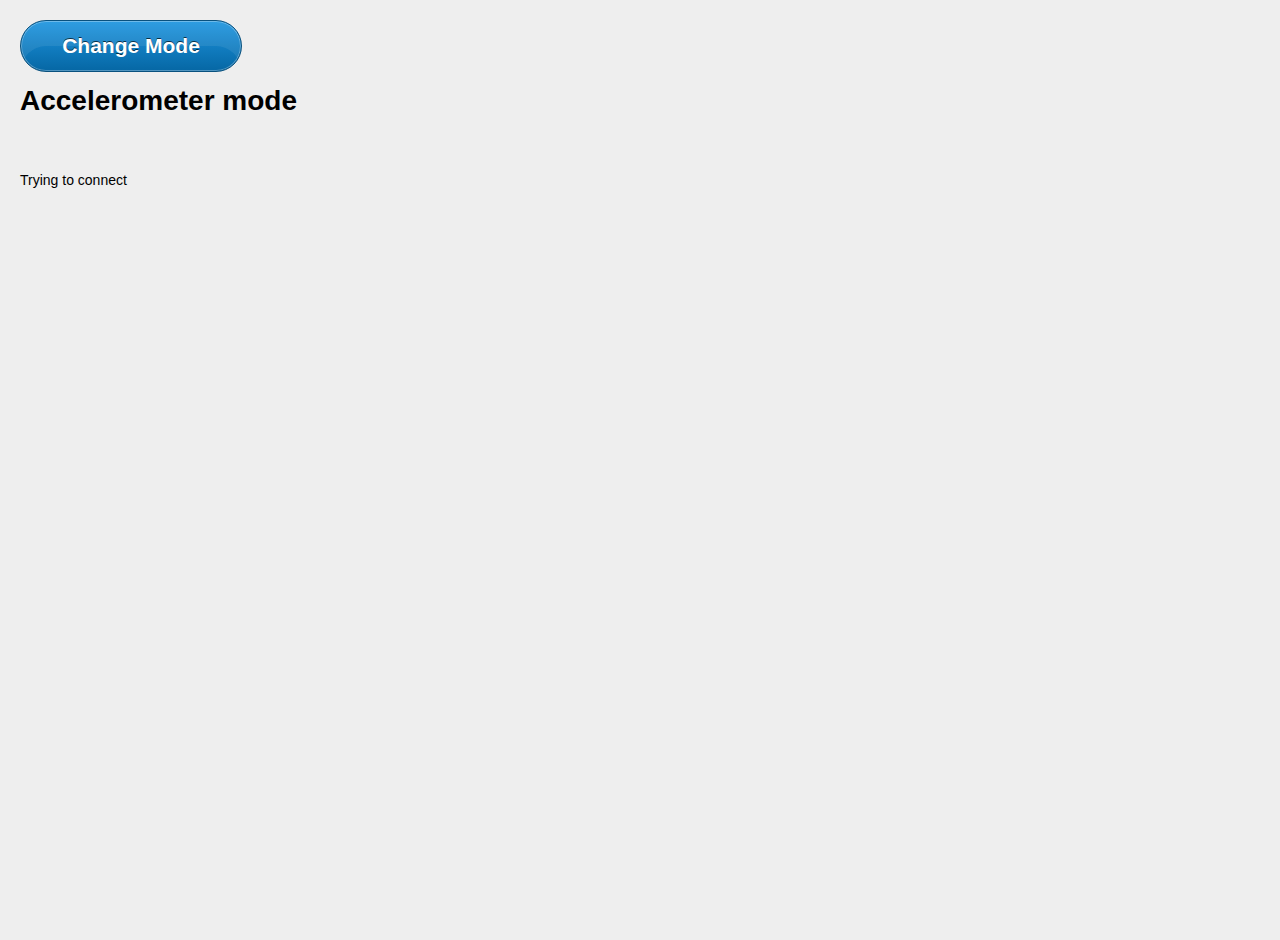
<file: spacebre_tweetMove/index.html>
<!DOCTYPE HTML>
<html>
	<head>
    <title>Spacebrew TweetMove </title>

    <meta charset="utf-8">
    <link rel="stylesheet" href="css/reset.css" type="text/css" media="screen" charset="utf-8" />
    <link rel="stylesheet" href="css/style.css" type="text/css" media="screen" charset="utf-8" />

    <script type="text/javascript" src="js/color.js"></script>
    <script type="text/javascript" src="js/jq.js"></script>
	<script type="text/javascript" src="js/sb-1.3.0.js"></script>
    <script type="text/javascript">
    	var TweetMove = (function() {
    		var minColor = new Color(0, 0, 0),
    			maxColor = new Color(0, 255, 0),
    			color = new Color(0, 0, 0),
    			colorTarget = new Color(0, 0, 0),
    			colorJSON = {
					r : 0,
					g : 255,
					b : 0
    			},
    			timeTarget,
    			lastUpdate = new Date(),
    			dt = 0,
    			TWEET_MODE = false,
    			ACCEL_MODE = true,
    			mode = ACCEL_MODE;

    		start();

    		function start() {
    			time = 0.0;
    			timeTarget = 0.0;
    			updateColor();
    			setInterval(update, 50);
    		}

    		function moveTowards(a, b, increase) {
    			var diff = b-a,
			        sign = (diff > 0 ? 1 : diff < 0 ? -1 : 0),
			        increase = Math.abs(increase);

			    var result = a + increase*sign;

			    if (sign > 0) {
			        result = Math.min(result, b);
			    } else if (sign < 0) {
			        result = Math.max(result, b);
			    }
			    
			    return result;
    		}

    		function lerp(a, b, time) {
    			return Math.min(a + (b-a)*time, b);
    		}

    		function update() {
    			var now = new Date();
    			dt = (now - lastUpdate)/1000;

    			if (mode == TWEET_MODE) {
    				time = moveTowards(time, timeTarget, dt*0.05);
    				colorTarget = Color.lerp(minColor, maxColor, time);
    			}
    				
    			updateColor();

    			
    			sb.send("move color", "color", JSON.stringify(colorJSON));

    			lastUpdate = now;
				timeTarget -= dt*0.01;
    			timeTarget = Math.max(0, timeTarget);
    		}

    		function updateColor() {
    			color = Color.moveTowards(color, colorTarget, dt*100);
    			colorJSON.r = color.r;
    			colorJSON.g = color.g;
    			colorJSON.b = color.b;
    		}

    		function onTweet(tweet) {
    			timeTarget += 0.25;
    			console.log(tweet);
    		}

			function onMove(move) {
				if (mode != ACCEL_MODE) return;

    			var moveJson = JSON.parse(move),
    				accel = moveJson.accelerometer,
    				movement = Math.sqrt(Math.pow(accel.x, 2) + Math.pow(accel.y, 2) + Math.pow(accel.z, 2));

    			accel.x = ((accel.x/movement) + 1)/2.0;
    			accel.y = ((accel.y/movement) + 1)/2.0;
    			accel.z = ((accel.z/movement) + 1)/2.0;

    			colorTarget.r = lerp(0, 255, accel.x);
    			colorTarget.g = lerp(0, 255, accel.y);
    			colorTarget.b = lerp(0, 255, accel.z);
    		}

    		function toggleMode() {
    			mode = !mode;
    			if (mode == TWEET_MODE) return "Tweet Mode";
    			else return "Accelerometer mode";
    		}

    		return {
    			udpate: update,
    			onTweet: onTweet,
    			onMove: onMove,
    			toggleMode: toggleMode
    		}
    	});

		$(window).on("load", setup);
	      
		// Spacebrew Object
		var sb
			, app_name = "TweetMove"
			, tweetMove;

		/**
	     * setup Configure spacebrew connection and adds the mousedown listener.
	     */
		function setup (){
			var random_id = "0000" + Math.floor(Math.random() * 10000)
				;

			app_name = app_name + ' ' + random_id.substring(random_id.length-4);

			// create spacebrew client object
			sb = new Spacebrew.Client();

			// set the base description
			sb.name(app_name);
			sb.description("This spacebrew example sends and receives PSMove messages.");

			// configure the publication and subscription feeds
			sb.addPublish( "move color", "color");
			sb.addSubscribe( "tweet json", "tweet");
			sb.addSubscribe( "move data", "move");

			// override Spacebrew events - this is how you catch events coming from Spacebrew
			sb.onCustomMessage = onCustomMessage;
			sb.onOpen = onOpen;

			// connect to spacbrew
			sb.connect();

			$("#buttonMsg").click(onPressButton);
		}	

		function onPressButton() {
			$("#mode").html(tweetMove.toggleMode());
		}

		function onOpen() {
			var message = "Connected as <strong>" + sb.name() + "</strong>. ";
			if (sb.name() === app_name) {
				message += "<br>You can customize this app's name in the query string by adding <strong>name=your_app_name</strong>."
			}
			$("#name").html( message );
			tweetMove = new TweetMove();
		}

		function onCustomMessage( name, value, type ) {
			if (type == "move") {
				tweetMove.onMove(value);
			} else if (type == "tweet") {
				tweetMove.onTweet(value);
			}
		}

	</script>
	</head>

	<body>
		<a class="button" id="buttonMsg">Change Mode</a>
		<h1 id="mode">Accelerometer mode</h1>
		</br></br>
		<div id="name">Trying to connect</div>

	</body>

</html>
</file>
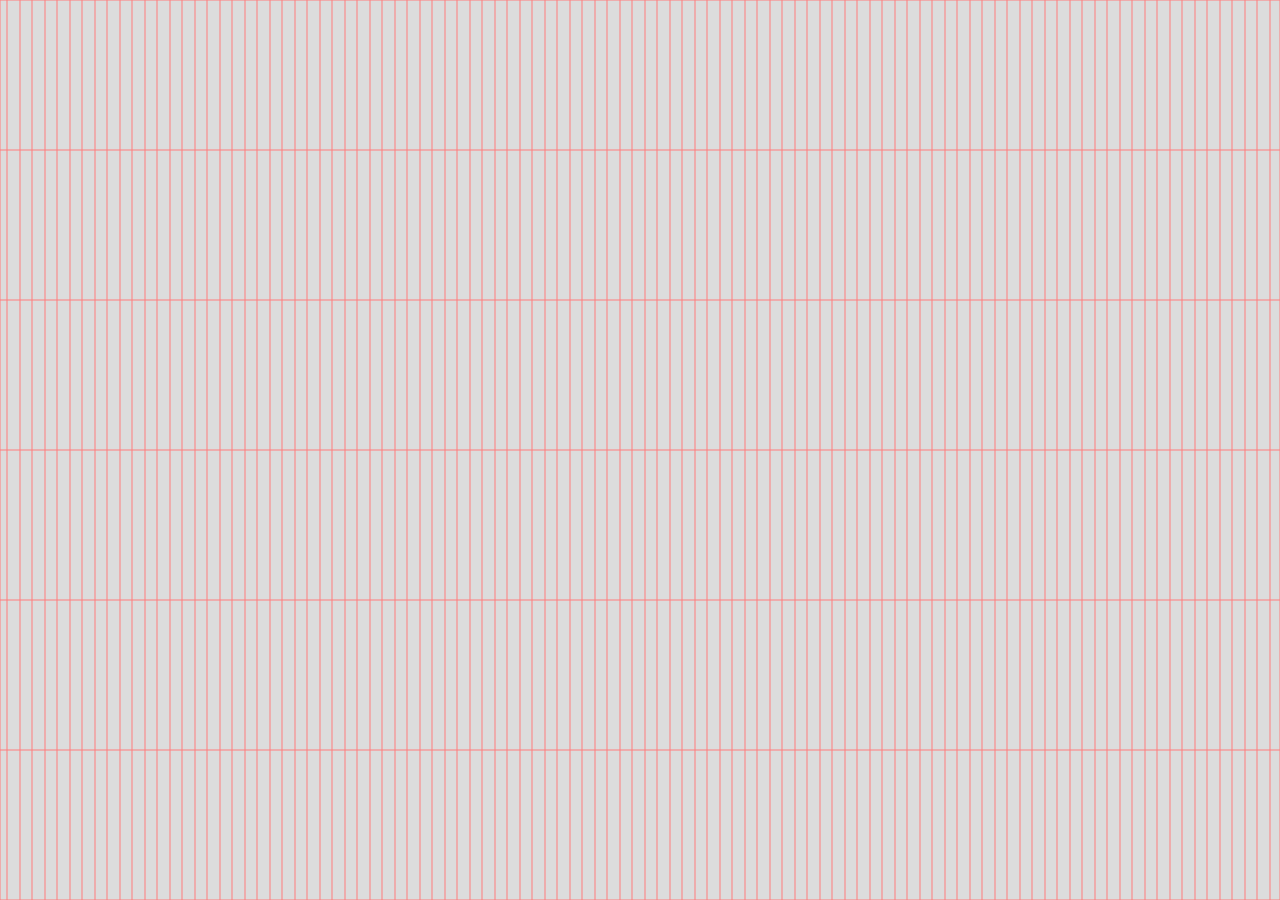
<file: spacebrew_graph/index.html>
<!DOCTYPE html>
<!-- saved from url=(0135)http://labatrockwell.github.io/spacebrew-javascript-wildstyle-examples/spacebrew_graph/index.html?server=193.10.67.60&name=GraphsVictor -->
<html><head><meta http-equiv="Content-Type" content="text/html; charset=UTF-8">
		<title>Spacebrew Graph</title>

		<meta charset="utf-8">
		<link rel="stylesheet" href="css/reset.css" type="text/css" media="screen" charset="utf-8">
		<link rel="stylesheet" href="css/style.css" type="text/css" media="screen" charset="utf-8">
		<script type="text/javascript" src="js/jq.js"></script>
		<script type="text/javascript" src="js/smoothie.js"></script>
		<script type="text/javascript" src="js/sb-1.2.0.js"></script>

		<script type="text/javascript">

		  // when page loads call the setup function to connect to spacebrew
		  $(window).on("load",  setup );
		  $(document).ready(setupUI);

		  // variable that holds the spacebrew client object
		  var sb
			, app_name = "space graph"
		  	;

		  /**
		   * setup Function that creates and configures the connection to the Spacebrew server.
		   *          It is called when the page loads.
		   */
		  function setup (){
			var random_id = "0000" + Math.floor(Math.random() * 10000)
				;

			app_name = app_name + ' ' + random_id.substring(random_id.length-4);

		    // setup spacebrew!
		    sb = new Spacebrew.Client();
			sb.name(app_name);
		    sb.description("This is a client which can be used to visualize various outputs from any other publishers.");

		    // Override Spacebrew events - this is how you catch events coming from Spacebrew
			sb.onOpen = onOpen;
		    sb.onRangeMessage = onRangeMessage;

		    // create the spacebrew subscription channels
		    sb.addSubscribe("line1","range");
		    sb.addSubscribe("line2","range");
		    sb.addSubscribe("line3","range");

		    // connect to spacebrew
		    sb.connect();


		  }

		  function setupUI() {
		  	var canvas = document.getElementById("canvas"),
		    width = window.innerWidth,
		  	height = document.body.offsetHeight;

		  	canvas.width = width;
		  	canvas.height = height;
			window.onresize = function () {
			    height = canvas.height = document.body.offsetHeight;
			    width = canvas.width = document.body.offsetWidth;
			};
		  }

			/**
			 * Function that is called when Spacebrew connection is established
			 */
			function onOpen() {
				var message = "Connected as <strong>" + sb.name() + "</strong>. ";
				if (sb.name() === app_name) {
					message += "<br>You can customize this app's name in the query string by adding <strong>name=your_app_name</strong>."
				}
				$("#name").html( message );
			}
		        
		  /**
		   * onRangeMessage Function that is called whenever new spacebrew range messages are received.
		   *          It accepts two parameters:
		   * @param  {String} name    Holds name of the subscription feed channel
		   * @param  {Integer} value  Holds value received from the subscription feed
		   */
		  function onRangeMessage( name, value ){
		    // handle the messages from each subscription channel
		    if (name == "line1") {
		      console.log("received line1 message");
		      line1.append(new Date().getTime(), value);  // append new data point to line
		    }

		    if (name == "line2") {
		      console.log("received line2 message");
		      line2.append(new Date().getTime(), value);  // append new data point to line
		    }

		    if (name == "line3") {
		      console.log("received line3 message");
		      line3.append(new Date().getTime(), value);  // append new data point to line
		    }
		  }
		</script>
		<!-- MAIN -->
	</head>

	<body>
	<canvas id="canvas" ></canvas>
	<div id="name">Connected as <strong>GraphsVictor</strong>. </div>
	<br>


  


<script type="text/javascript">
  // GRAPHING STUFF

  // create the three different time series that graph the range inputs from spacebrew
  var line1 = new TimeSeries();
  var line2 = new TimeSeries();
  var line3 = new TimeSeries();

  // create the chart wher the time series will be graphed
  var smoothie = new SmoothieChart({  grid: { strokeStyle: 'rgb(255, 125, 125)', 
                                              fillStyle: 'rgb(220, 220, 220)', 
                                              lineWidth: 1, 
                                              millisPerLine: 250, 
                                              verticalSections: 6 
                                            } 
                                      });

  // add the time series to the graph
  smoothie.addTimeSeries(line1, { strokeStyle: 'rgb(221, 25, 150)', fillStyle: 'rgba(211, 25, 150, 0.4)', lineWidth: 3 });
  smoothie.addTimeSeries(line2, { strokeStyle: 'rgb(25, 221, 150)', fillStyle: 'rgba(25, 221, 137, 0.3)', lineWidth: 3 });
  smoothie.addTimeSeries(line3, { strokeStyle: 'rgb(25, 150, 221)', fillStyle: 'rgba(25, 150, 221, 0.3)', lineWidth: 3 });

  // add the graph to the canvas
  smoothie.streamTo(document.getElementById("canvas"), 1000);

</script>
</body></html>
</file>
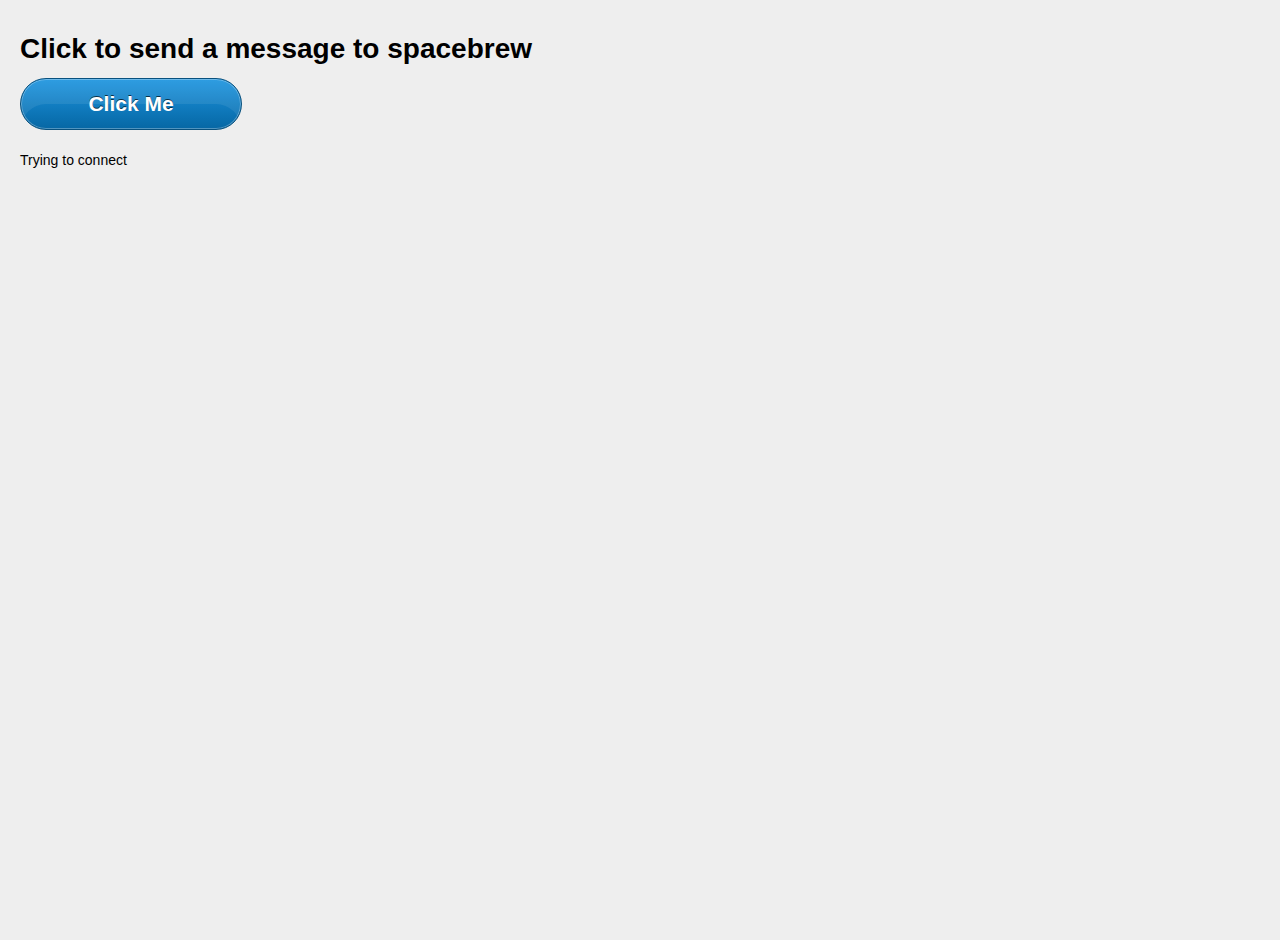
<file: spacebrew_rflea/index.html>
<!DOCTYPE HTML>
<html>
	<head>
    <title>Spacebrew Button (Boolean Example)</title>

    <meta charset="utf-8">
    <link rel="stylesheet" href="css/reset.css" type="text/css" media="screen" charset="utf-8" />
    <link rel="stylesheet" href="css/style.css" type="text/css" media="screen" charset="utf-8" />

    <script type="text/javascript" src="js/jq.js"></script>
	<script type="text/javascript" src="js/sb-1.3.0.js"></script>
    <script type="text/javascript">

		$(window).on("load", setup);
	      
		// Spacebrew Object
		var sb
			, app_name = "rflea example"
			;

		/**
	     * setup Configure spacebrew connection and adds the mousedown listener.
	     */
		function setup (){
			var random_id = "0000" + Math.floor(Math.random() * 10000)
				;

			app_name = app_name + ' ' + random_id.substring(random_id.length-4);

			// create spacebrew client object
			sb = new Spacebrew.Client({reconnect:true});

			// set the base description
			sb.name(app_name);
			sb.description("This spacebrew client sends and receives boolean messages.");

			// configure the publication and subscription feeds
			sb.addPublish( "input0", "boolean", "false" );
			sb.addSubscribe( "output0", "boolean", "false" );
			sb.addSubscribe( "output1", "boolean", "false" );
			sb.addSubscribe( "output2", "boolean", "false" );


			// override Spacebrew events - this is how you catch events coming from Spacebrew
			sb.onBooleanMessage = onBooleanMessage;
			sb.onOpen = onOpen;

			// connect to spacbrew
			sb.connect();

			// listen to the mouse 
			$("#buttonMsg").on("mousedown", onButtonPress);
			$("#buttonMsg").on("mouseup", onButtonRelease);
		}	

		/**
		 * Function that is called when Spacebrew connection is established
		 */
		function onOpen() {
			var message = "Connected as <strong>" + sb.name() + "</strong>. ";
			if (sb.name() === app_name) {
				message += "<br>You can customize this app's name in the query string by adding <strong>name=your_app_name</strong>."
			}
			$("#name").html( message );
		}

		/**
	     * Function that is called whenever the button is pressed.  
	     * @param  {Event object} evt Holds information about the button press event
	     */
		function onButtonPress (evt){
		      	console.log("[onButtonPress] button has been pressed"); 
	        sb.send("buttonPress", "boolean", "true");
		}

		/**
	     * Function that is called whenever the button is released.  
	     * @param  {Event object} evt Holds information about the button press event
	     */
		function onButtonRelease (evt){
	      	console.log("[onButtonRelease] button has been released"); 
	        sb.send("buttonPress", "boolean", "false");
		}

		/**
		 * onBooleanMessage Function that is called whenever new spacebrew boolean messages are received.
		 *          It accepts two parameters:
		 * @param  {String} name    Holds name of the subscription feed channel
		 * @param  {Boolean} value  Holds value received from the subscription feed
		 */
		function onBooleanMessage( name, value ){
			console.log("[onBooleanMessage] boolean message received ", value);
			if (value) {
		        document.body.style.background = "rgb(100,255,100)"; 
			} else {
		        document.body.style.background = "rgb(220,220,220)"; 				
			}
		}

	</script>
	</head>

	<body>
		<h1>Click to send a message to spacebrew</h1>
		<h3 id="numclicks"></h3>
		<a class="button" id="buttonMsg">Click Me</a>

		</br></br>
		<div id="name">Trying to connect</div>
	</body>

</html>
</file>
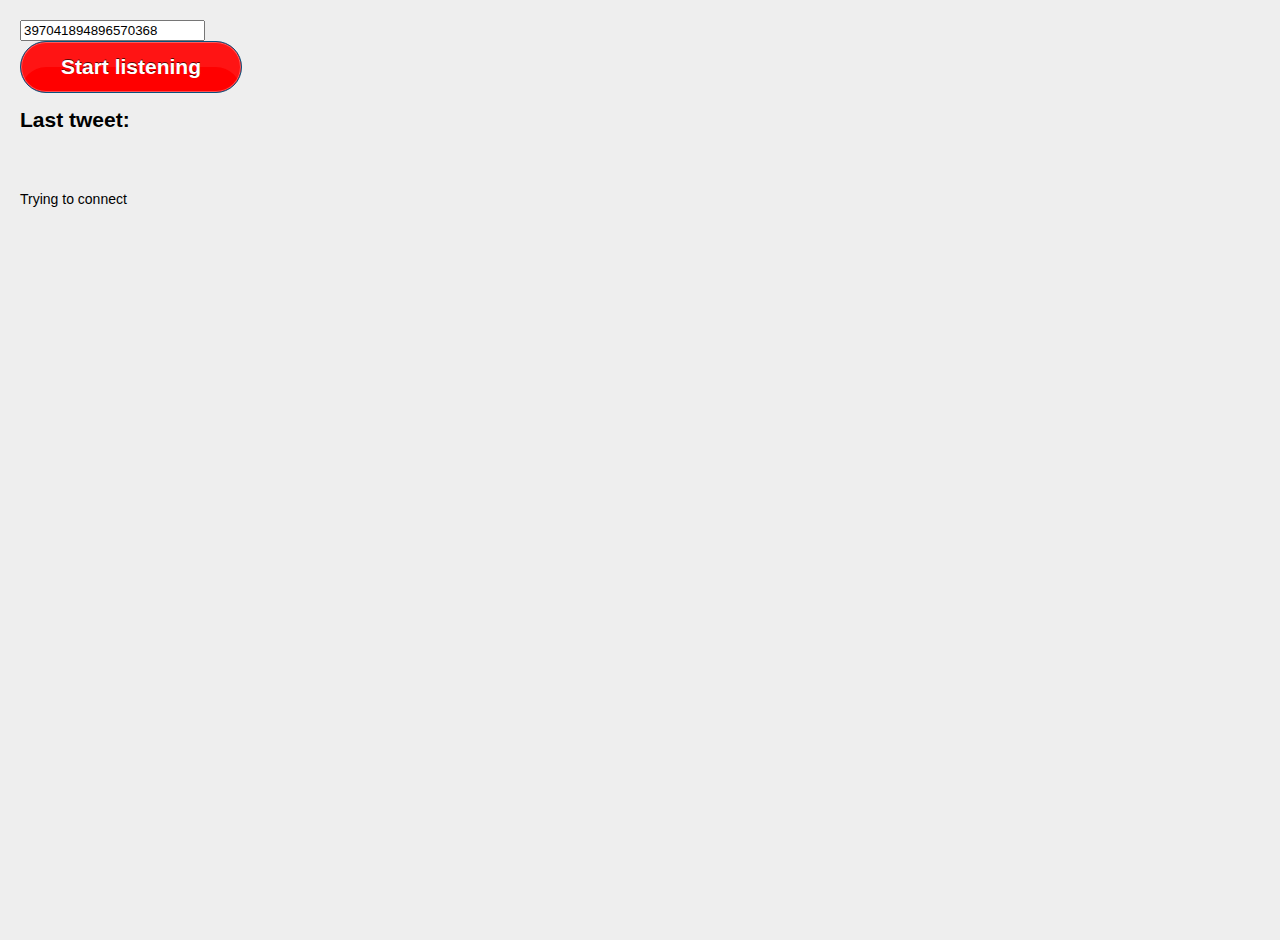
<file: spacebrew_tweet/index.html>
<!DOCTYPE HTML>
<html>
	<head>
    <title>Spacebrew TwitterFetcher</title>

    <meta charset="utf-8">
    <link rel="stylesheet" href="css/reset.css" type="text/css" media="screen" charset="utf-8" />
    <link rel="stylesheet" href="css/style.css" type="text/css" media="screen" charset="utf-8" />

    <script type="text/javascript" src="js/twitterFetcher_v10_min.js"></script>
    <script type="text/javascript" src="js/twitterFetcherProxy.js"></script>
    <script type="text/javascript" src="js/jq.js"></script>
	<script type="text/javascript" src="js/sb-1.3.0.js"></script>
    <script type="text/javascript">

		$(window).on("load", setup);
	      
		// Spacebrew Object
		var sb
			, app_name = "Spacebrew TwitterFetcher"
			, twitterFetcherProxy;

		/**
	     * setup Configure spacebrew connection and adds the mousedown listener.
	     */
		function setup (){
			var random_id = "0000" + Math.floor(Math.random() * 10000)
				;

			app_name = app_name + ' ' + random_id.substring(random_id.length-4);

			// create spacebrew client object
			sb = new Spacebrew.Client();

			// set the base description
			sb.name(app_name);
			sb.description("This spacebrew grabs tweets");

			// configure the publication and subscription feeds
			sb.addPublish( "tweet json", "tweet" );
			sb.addPublish( "tweet", "boolean", "false");
			sb.addPublish( "tweet status", "string");

			// override Spacebrew events - this is how you catch events coming from Spacebrew
			sb.onCustomMessage = onCustomMessage;
			sb.onOpen = onOpen;

			// connect to spacbrew
			sb.connect();

			// listen to the mouse 
			$("#buttonMsg").on("mousedown", onButtonPress);

			
		}	

		function processTweet(tweet) {
			$("#tweet").text(tweet.text);
			sb.send("tweet json", "tweet", tweet);
			sb.send("tweet", "boolean", "true");
			sb.send("tweet status", "string", tweet.text);
			setTimeout(function() { 
				sb.send("tweet", "boolean", "false");
			}, 100);
		}

		function onOpen() {
			var message = "Connected as <strong>" + sb.name() + "</strong>. ";
			if (sb.name() === app_name) {
				message += "<br>You can customize this app's name in the query string by adding <strong>name=your_app_name</strong>."
			}
			$("#name").html( message );
		}

		function onButtonPress (evt) {
			var widget = $("#widgetID").val();

			if (widget.length > 0) {
				twitterFetcherProxy = new TwitterFetcherProxy({
					widgetID: widget,
					fetchTime: 5000,
					processPeriod: 1000,
					processCallback: processTweet
				});
			}
		}

		function onCustomMessage( name, value, type ) {
			if (type = "tweet") {        
			}
		}

	</script>
	</head>

	<body>
		<div>
			<input id="widgetID" type="text" placeholder="397041894896570368" value="397041894896570368"><br>
		</div>
		<a class="button disabled" id="buttonMsg">Start listening</a>
		<h2>
			Last tweet: <span id="tweet"/> 
		</h2>

		</br></br>
		<div id="name">Trying to connect</div>

	</body>

</html>
</file>
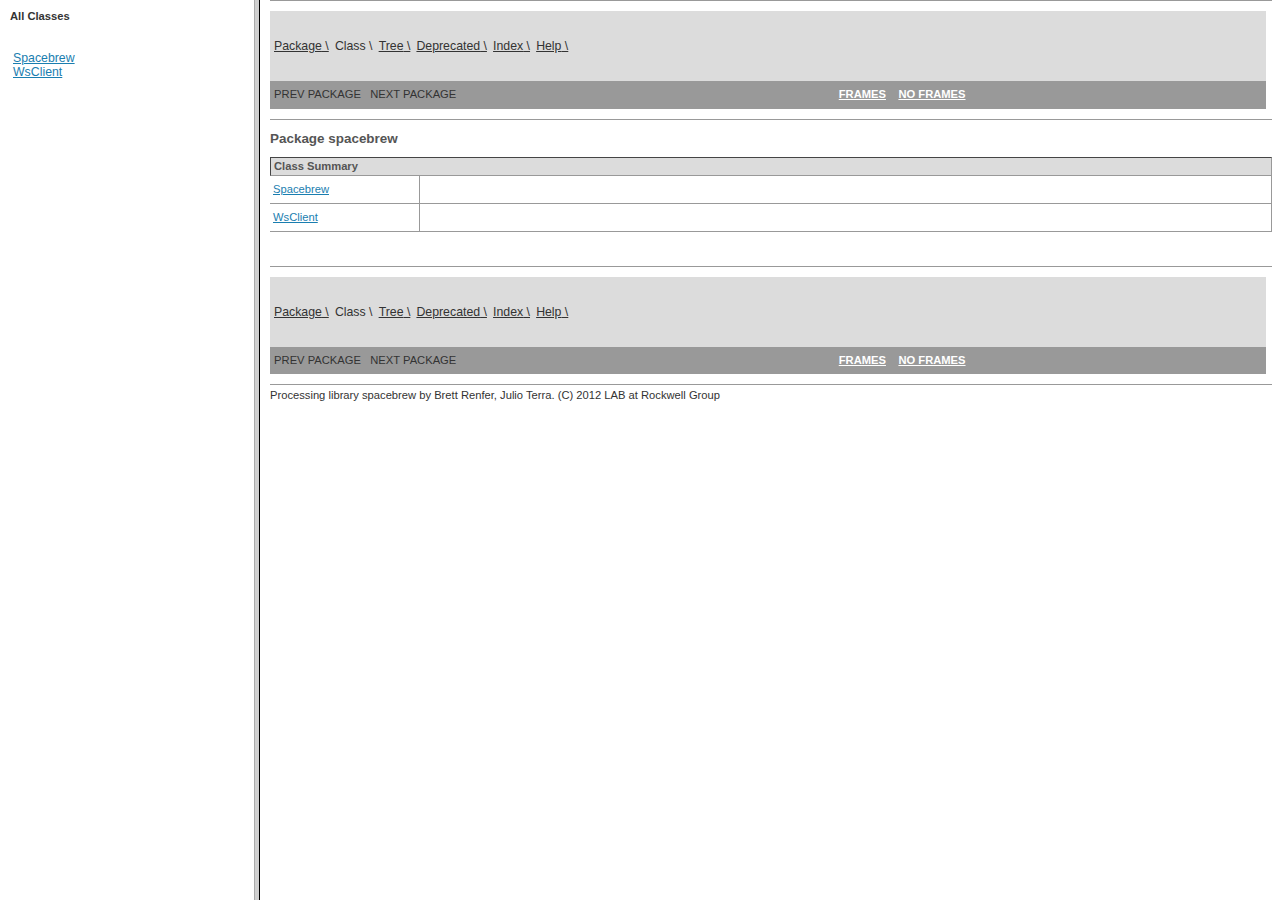
<file: Processing/libraries/spacebrew/reference/index.html>
<!DOCTYPE HTML PUBLIC "-//W3C//DTD HTML 4.01 Frameset//EN" "http://www.w3.org/TR/html4/frameset.dtd">
<!--NewPage-->
<HTML>
<HEAD>
<!-- Generated by javadoc on Sun Apr 28 01:58:37 EDT 2013-->
<TITLE>
Javadocs: spacebrew
</TITLE>
<SCRIPT type="text/javascript">
    targetPage = "" + window.location.search;
    if (targetPage != "" && targetPage != "undefined")
        targetPage = targetPage.substring(1);
    if (targetPage.indexOf(":") != -1)
        targetPage = "undefined";
    function loadFrames() {
        if (targetPage != "" && targetPage != "undefined")
             top.classFrame.location = top.targetPage;
    }
</SCRIPT>
<NOSCRIPT>
</NOSCRIPT>
</HEAD>
<FRAMESET cols="20%,80%" title="" onLoad="top.loadFrames()">
<FRAME src="allclasses-frame.html" name="packageFrame" title="All classes and interfaces (except non-static nested types)">
<FRAME src="spacebrew/package-summary.html" name="classFrame" title="Package, class and interface descriptions" scrolling="yes">
<NOFRAMES>
<H2>
Frame Alert</H2>

<P>
This document is designed to be viewed using the frames feature. If you see this message, you are using a non-frame-capable web client.
<BR>
Link to<A HREF="spacebrew/package-summary.html">Non-frame version.</A>
</NOFRAMES>
</FRAMESET>
</HTML>
</file>
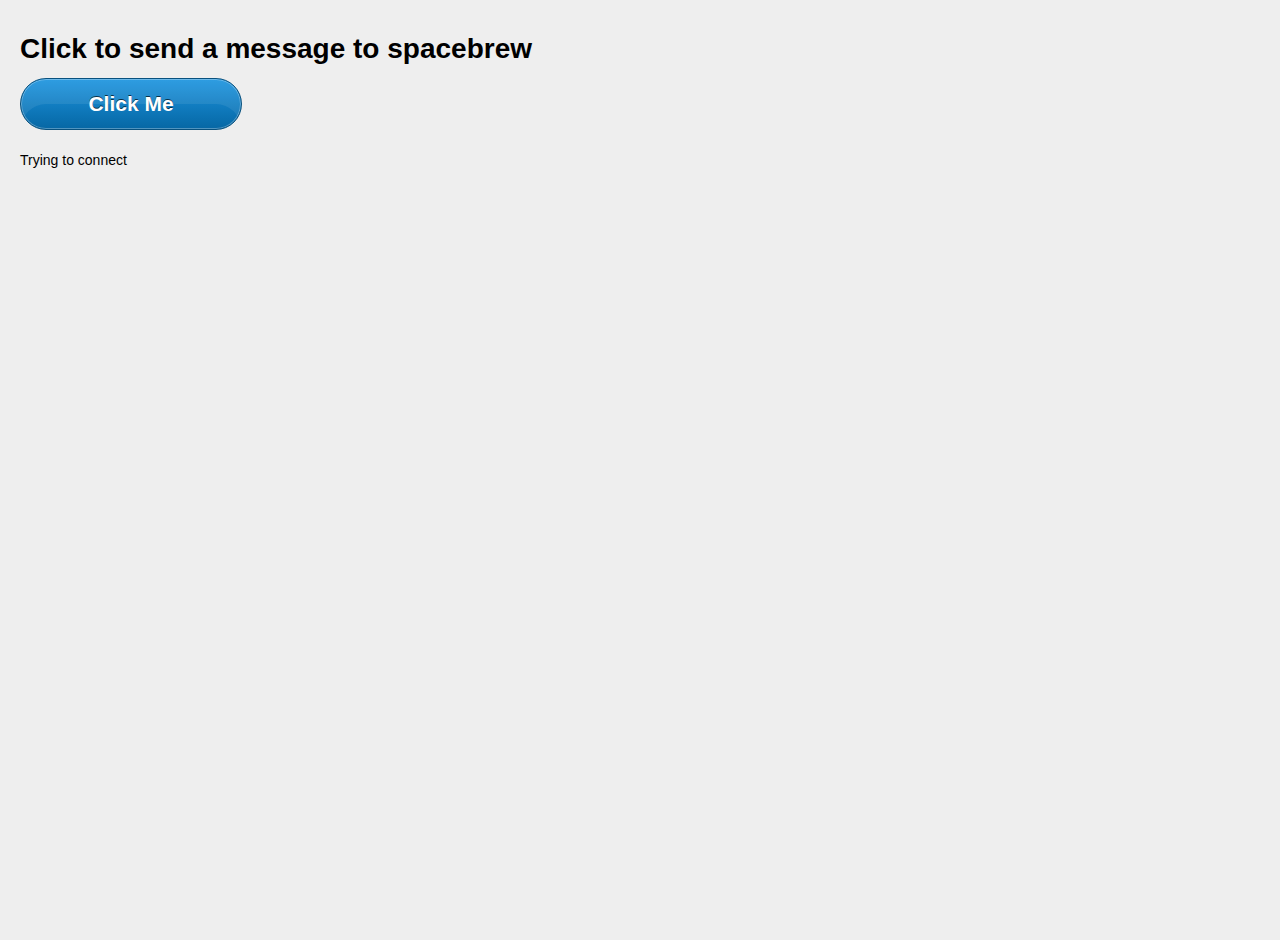
<file: spacebrew_rflea/index2.html>
<!DOCTYPE HTML>
<html>
	<head>
    <title>Spacebrew Button (Boolean Example)</title>

    <meta charset="utf-8">
    <link rel="stylesheet" href="css/reset.css" type="text/css" media="screen" charset="utf-8" />
    <link rel="stylesheet" href="css/style.css" type="text/css" media="screen" charset="utf-8" />

    <script type="text/javascript" src="js/jq.js"></script>
	<script type="text/javascript" src="js/sb-1.3.0.js"></script>
    <script type="text/javascript">

		$(window).on("load", setup);
	      
		// Spacebrew Object
		var sb
			, app_name = "rflea example"
			;

		/**
	     * setup Configure spacebrew connection and adds the mousedown listener.
	     */
		function setup (){
			var random_id = "0000" + Math.floor(Math.random() * 10000)
				;

			app_name = app_name;

			// create spacebrew client object
			sb = new Spacebrew.Client({reconnect:true});

			// set the base description
			sb.name(app_name);
			sb.description("This spacebrew client sends and receives boolean messages.");

			// configure the publication and subscription feeds
			sb.addPublish( "input0", "boolean", "false"  );
			sb.addSubscribe( "output0", "boolean", "false" );
			sb.addSubscribe( "output1", "boolean", "false" );
			sb.addSubscribe( "output2", "boolean", "false" );


			// override Spacebrew events - this is how you catch events coming from Spacebrew
			sb.onBooleanMessage = onBooleanMessage;
			sb.onOpen = onOpen;

			// connect to spacbrew
			sb.connect();

			// listen to the mouse 
			$("#buttonMsg").on("mousedown", onButtonPress);
			$("#buttonMsg").on("mouseup", onButtonRelease);

			setInterval(function() {
				console.log("dfasdfasdf");
				sb.send("input0", "boolean", 22);
			}, 1000);
		}	

		/**
		 * Function that is called when Spacebrew connection is established
		 */
		function onOpen() {
			var message = "Connected as <strong>" + sb.name() + "</strong>. ";
			if (sb.name() === app_name) {
				message += "<br>You can customize this app's name in the query string by adding <strong>name=your_app_name</strong>."
			}
			$("#name").html( message );
		}

		/**
	     * Function that is called whenever the button is pressed.  
	     * @param  {Event object} evt Holds information about the button press event
	     */
		function onButtonPress (evt){
		      	console.log("[onButtonPress] button has been pressed"); 
	        sb.send("buttonPress", "boolean", "true");
		}

		/**
	     * Function that is called whenever the button is released.  
	     * @param  {Event object} evt Holds information about the button press event
	     */
		function onButtonRelease (evt){
	      	console.log("[onButtonRelease] button has been released"); 
	        sb.send("buttonPress", "boolean", "false");
		}

		/**
		 * onBooleanMessage Function that is called whenever new spacebrew boolean messages are received.
		 *          It accepts two parameters:
		 * @param  {String} name    Holds name of the subscription feed channel
		 * @param  {Boolean} value  Holds value received from the subscription feed
		 */
		function onBooleanMessage( name, value ){
			console.log("[onBooleanMessage] boolean message received ", value);
			if (value) {
		        document.body.style.background = "rgb(100,255,100)"; 
			} else {
		        document.body.style.background = "rgb(220,220,220)"; 				
			}
		}

	</script>
	</head>

	<body>
		<h1>Click to send a message to spacebrew</h1>
		<h3 id="numclicks"></h3>
		<a class="button" id="buttonMsg">Click Me</a>

		</br></br>
		<div id="name">Trying to connect</div>
	</body>

</html>
</file>
<file: spacebre_tweetMove/css/style.css>
body 
{
			padding: 20px; font: 14px/145% "Helvetica Neue", Helvetica, Arial, Sans-serif;					
			background: #eeeeee;
}
a, a:link, a:visited { text-decoration: none; }


.floatingSquare
{
	position:absolute;
	top:20px;
	left:20px;
	color:white;
	background-color:#333;
	width:200px;
	height:20px;
	padding:20px;
	-webkit-box-shadow: 0px 0px 5px #444;
}

.button {
   background-image: -webkit-linear-gradient(top, rgba(29,149,224,1) 0%,rgba(6,103,164,1) 100%);
   background-image:    -moz-linear-gradient(top, rgba(29,149,224,1) 0%,rgba(6,103,164,1) 100%);
   background-image:     -ms-linear-gradient(top, rgba(29,149,224,1) 0%,rgba(6,103,164,1) 100%);
   background-image:      -o-linear-gradient(top, rgba(29,149,224,1) 0%,rgba(6,103,164,1) 100%);
   background-image:         linear-gradient(top, rgba(29,149,224,1) 0%,rgba(6,103,164,1) 100%);
   -webkit-box-shadow: 0px 25px 0px 0px rgba(255,255,255,0.08)inset, 0px 0px 0px 1px rgba(255,255,255,0.3)inset;
      -moz-box-shadow: 0px 25px 0px 0px rgba(255,255,255,0.08)inset, 0px 0px 0px 1px rgba(255,255,255,0.3)inset;
           box-shadow: 0px 25px 0px 0px rgba(255,255,255,0.08)inset, 0px 0px 0px 1px rgba(255,255,255,0.3)inset;
   border: solid 1px rgba(9,81,126,1);
   -webkit-border-radius: 26px;
      -moz-border-radius: 26px;
           border-radius: 26px;
   width: 220px;
   display: inline-block;
   font-size: 21px;
   line-height: 50px;
   text-align: center;
   color: rgba(255,255,255,1);
   font-weight: bold;
   text-shadow: 0px -1px 0px rgba(0,0,0,0.66);
   -webkit-user-select:none;
   cursor: pointer;
}
.button:hover {
   background-image: -webkit-linear-gradient(top, rgba(43,165,240,1) 0%,rgba(6,103,164,1) 100%);
   background-image:    -moz-linear-gradient(top, rgba(43,165,240,1) 0%,rgba(6,103,164,1) 100%);
   background-image:     -ms-linear-gradient(top, rgba(43,165,240,1) 0%,rgba(6,103,164,1) 100%);
   background-image:      -o-linear-gradient(top, rgba(43,165,240,1) 0%,rgba(6,103,164,1) 100%);
   background-image:         linear-gradient(top, rgba(43,165,240,1) 0%,rgba(6,103,164,1) 100%);
}
.button:active {
   -webkit-transform: translateY(1px);
      -moz-transform: translateY(1px);
           transform: translateY(1px);
}
</file>
<file: spacebrew_graph/css/style.css>
body
{
	background-color: rgba(0,0,0,0);
	width: 100%;
    height: 100%;
    margin: 0;
    padding: 0;
    overflow: hidden;
}

canvas {
    position: absolute;
}

.floatingSquare
{
	position:absolute;
	top:0px;
	left:0px;
	color:white;
	background-color:#333;
	width:200px;
	height:20px;
	padding:0px;
	-webkit-box-shadow: 0px 0px 5px #444;
}
</file>
<file: spacebrew_rflea/css/style.css>
body 
{
			padding: 20px; font: 14px/145% "Helvetica Neue", Helvetica, Arial, Sans-serif;					
			background: #eeeeee;
}
a, a:link, a:visited { text-decoration: none; }


.floatingSquare
{
	position:absolute;
	top:20px;
	left:20px;
	color:white;
	background-color:#333;
	width:200px;
	height:20px;
	padding:20px;
	-webkit-box-shadow: 0px 0px 5px #444;
}

.button {
   background-image: -webkit-linear-gradient(top, rgba(29,149,224,1) 0%,rgba(6,103,164,1) 100%);
   background-image:    -moz-linear-gradient(top, rgba(29,149,224,1) 0%,rgba(6,103,164,1) 100%);
   background-image:     -ms-linear-gradient(top, rgba(29,149,224,1) 0%,rgba(6,103,164,1) 100%);
   background-image:      -o-linear-gradient(top, rgba(29,149,224,1) 0%,rgba(6,103,164,1) 100%);
   background-image:         linear-gradient(top, rgba(29,149,224,1) 0%,rgba(6,103,164,1) 100%);
   -webkit-box-shadow: 0px 25px 0px 0px rgba(255,255,255,0.08)inset, 0px 0px 0px 1px rgba(255,255,255,0.3)inset;
      -moz-box-shadow: 0px 25px 0px 0px rgba(255,255,255,0.08)inset, 0px 0px 0px 1px rgba(255,255,255,0.3)inset;
           box-shadow: 0px 25px 0px 0px rgba(255,255,255,0.08)inset, 0px 0px 0px 1px rgba(255,255,255,0.3)inset;
   border: solid 1px rgba(9,81,126,1);
   -webkit-border-radius: 26px;
      -moz-border-radius: 26px;
           border-radius: 26px;
   width: 220px;
   display: inline-block;
   font-size: 21px;
   line-height: 50px;
   text-align: center;
   color: rgba(255,255,255,1);
   font-weight: bold;
   text-shadow: 0px -1px 0px rgba(0,0,0,0.66);
   -webkit-user-select:none;
   cursor: pointer;
}
.button:hover {
   background-image: -webkit-linear-gradient(top, rgba(43,165,240,1) 0%,rgba(6,103,164,1) 100%);
   background-image:    -moz-linear-gradient(top, rgba(43,165,240,1) 0%,rgba(6,103,164,1) 100%);
   background-image:     -ms-linear-gradient(top, rgba(43,165,240,1) 0%,rgba(6,103,164,1) 100%);
   background-image:      -o-linear-gradient(top, rgba(43,165,240,1) 0%,rgba(6,103,164,1) 100%);
   background-image:         linear-gradient(top, rgba(43,165,240,1) 0%,rgba(6,103,164,1) 100%);
}
.button:active {
   -webkit-transform: translateY(1px);
      -moz-transform: translateY(1px);
           transform: translateY(1px);
}
</file>
<file: spacebrew_tweet/css/style.css>
body 
{
			padding: 20px; font: 14px/145% "Helvetica Neue", Helvetica, Arial, Sans-serif;					
			background: #eeeeee;
}
a, a:link, a:visited { text-decoration: none; }


.floatingSquare
{
	position:absolute;
	top:20px;
	left:20px;
	color:white;
	background-color:#333;
	width:200px;
	height:20px;
	padding:20px;
	-webkit-box-shadow: 0px 0px 5px #444;
}

.disabled {
   background: red !important;
}

.button {
   background-image: -webkit-linear-gradient(top, rgba(29,149,224,1) 0%,rgba(6,103,164,1) 100%);
   background-image:    -moz-linear-gradient(top, rgba(29,149,224,1) 0%,rgba(6,103,164,1) 100%);
   background-image:     -ms-linear-gradient(top, rgba(29,149,224,1) 0%,rgba(6,103,164,1) 100%);
   background-image:      -o-linear-gradient(top, rgba(29,149,224,1) 0%,rgba(6,103,164,1) 100%);
   background-image:         linear-gradient(top, rgba(29,149,224,1) 0%,rgba(6,103,164,1) 100%);
   -webkit-box-shadow: 0px 25px 0px 0px rgba(255,255,255,0.08)inset, 0px 0px 0px 1px rgba(255,255,255,0.3)inset;
      -moz-box-shadow: 0px 25px 0px 0px rgba(255,255,255,0.08)inset, 0px 0px 0px 1px rgba(255,255,255,0.3)inset;
           box-shadow: 0px 25px 0px 0px rgba(255,255,255,0.08)inset, 0px 0px 0px 1px rgba(255,255,255,0.3)inset;
   border: solid 1px rgba(9,81,126,1);
   -webkit-border-radius: 26px;
      -moz-border-radius: 26px;
           border-radius: 26px;
   width: 220px;
   display: inline-block;
   font-size: 21px;
   line-height: 50px;
   text-align: center;
   color: rgba(255,255,255,1);
   font-weight: bold;
   text-shadow: 0px -1px 0px rgba(0,0,0,0.66);
   -webkit-user-select:none;
   cursor: pointer;
}
.button:hover {
   background-image: -webkit-linear-gradient(top, rgba(43,165,240,1) 0%,rgba(6,103,164,1) 100%);
   background-image:    -moz-linear-gradient(top, rgba(43,165,240,1) 0%,rgba(6,103,164,1) 100%);
   background-image:     -ms-linear-gradient(top, rgba(43,165,240,1) 0%,rgba(6,103,164,1) 100%);
   background-image:      -o-linear-gradient(top, rgba(43,165,240,1) 0%,rgba(6,103,164,1) 100%);
   background-image:         linear-gradient(top, rgba(43,165,240,1) 0%,rgba(6,103,164,1) 100%);
}
.button:active {
   -webkit-transform: translateY(1px);
      -moz-transform: translateY(1px);
           transform: translateY(1px);
}
</file>
